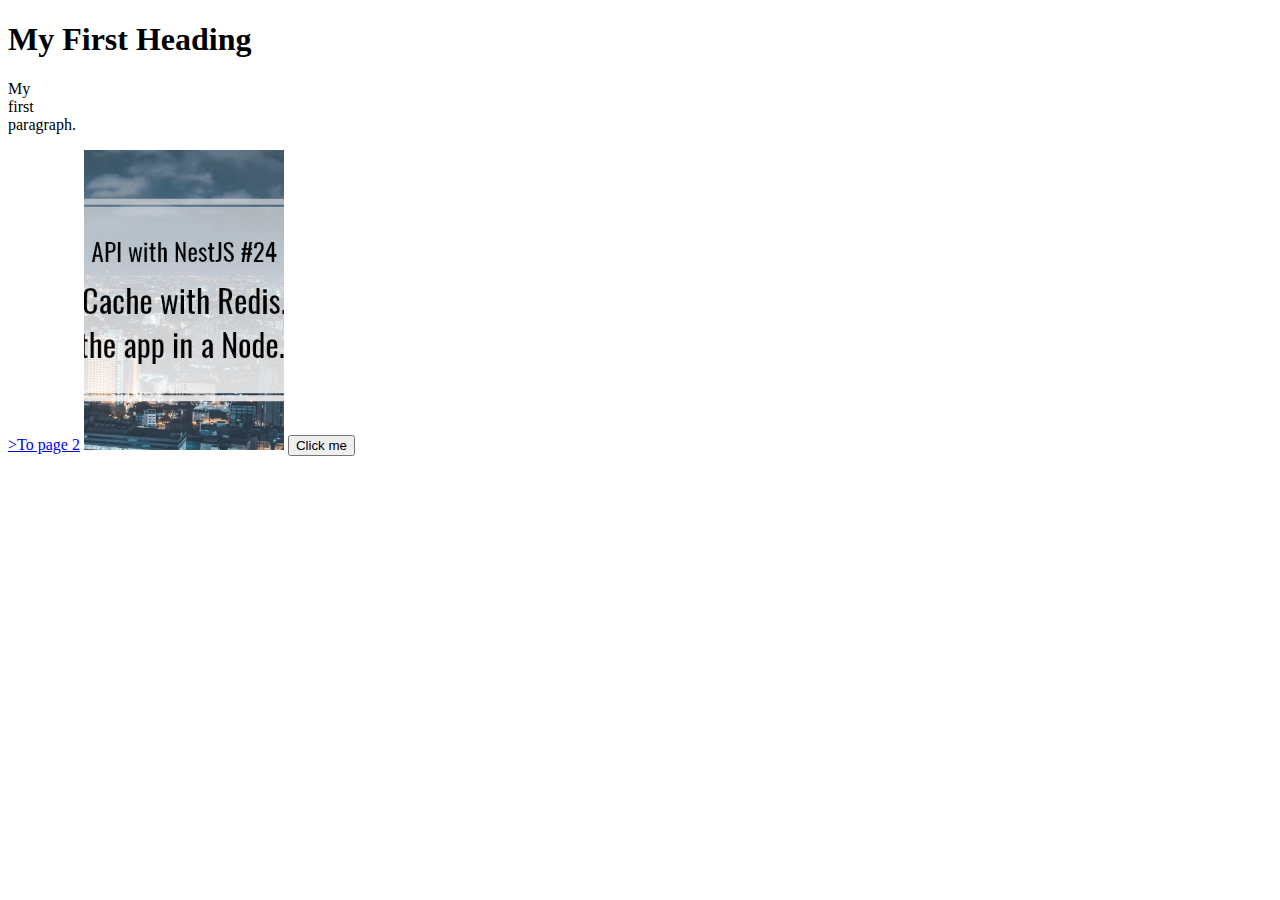
<file: Lection1-2_15-07-2022/index.html>
<!DOCTYPE html>
<html>
<head>
    <title>My First Page</title>
</head>
<body>
<h1>My First Heading</h1>
<p>My <br/>first <br/>paragraph.</p>

<a
    href="index2.html"
    target="_self"
>>To page 2</a>

<img
    src="./img.png"
    alt="background"
    style="object-fit: cover; width: 200px; height: 300px"
>

<button>Click me</button>
</body>
</html>
</file>
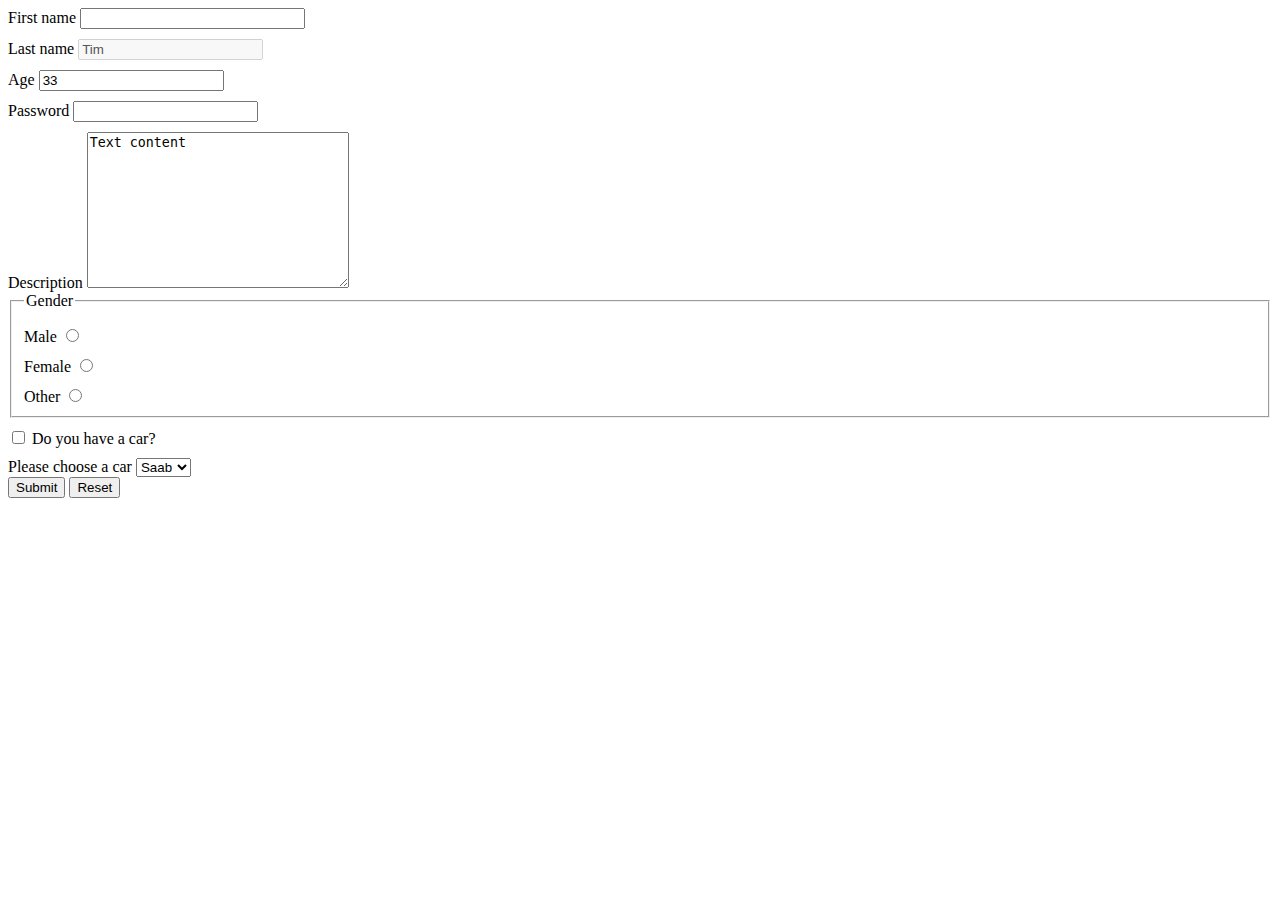
<file: Lection7_15-08-2022/index.html>
<!doctype html>
<html lang="en">
<head>
    <meta charset="UTF-8">
    <meta
        name="viewport"
        content="width=device-width, user-scalable=no, initial-scale=1.0, maximum-scale=1.0, minimum-scale=1.0"
    >
    <meta
        http-equiv="X-UA-Compatible"
        content="ie=edge"
    >
    <title>Document</title>
    <link
        rel="stylesheet"
        href="style.css"
    >
</head>
<body>
<form id="example-form">
    <label
        class="form-label"
        for="firstName"
    >
        <span>First name</span>
        <input
            id="firstName"
            type="text"
            name="firstName"
            value=""
            size="25"
            maxlength="6"
            required
        />
    </label>
    <label
        class="form-label"
        for="lastName"
    >
        <span>Last name</span>
        <input
            id="lastName"
            type="text"
            name="lastName"
            value="Tim"
            disabled
        />
    </label>
    <label
        class="form-label"
        for="counter"
    >
        <span>Age</span>
        <input
            id="counter"
            type="number"
            name="lastName"
            value="33"
            readonly
        />
    </label>
    <label
        class="form-label"
        for="password"
    >
        <span>Password</span>
        <input
            id="password"
            type="password"
            name="password"
            value=""
            required
        />
    </label>
    <label
        class="form-label"
        for="description"
    >
        <span>Description</span>
        <textarea
            id="description"
            name="description"
            cols="30"
            rows="10"
        >Text content</textarea>
    </label>
    <!--    <input-->
    <!--        type="submit"-->
    <!--        name="submit"-->
    <!--        value="Submit"-->
    <!--    />-->
    <fieldset>
        <legend>Gender</legend>
        <label
            class="form-label"
            for="male"
        >
            <span>Male</span>
            <input
                id="male"
                type="radio"
                name="gender"
                value="male"
            />
        </label>
        <label
            class="form-label"
            for="female"
        >
            <span>Female</span>
            <input
                id="female"
                type="radio"
                name="gender"
                value="female"
            />
        </label>
        <label
            class="form-label"
            for="other"
        >
            <span>Other</span>
            <input
                id="other"
                type="radio"
                name="gender"
                value="other"
            />
        </label>
    </fieldset>
    <label
        class="form-label"
        for="check-car"
    >
        <input
            id="check-car"
            type="checkbox"
            name="car"
            value="car"
        />
        <span>Do you have a car?</span>
    </label>
    <label
        class="form-label"
        for="car"
    >
        <span>Please choose a car</span>
        <select
            id="car"
            name="cars"
        >
            <option value="volvo">Volvo</option>
            <option
                value="saab"
                selected
            >Saab
            </option>
            <option value="fiat">Fiat</option>
            <option value="audi">Audi</option>
        </select>
    </label>

    <button type="submit">Submit</button>
    <button type="reset">Reset</button>
</form>
<script src="script.js"></script>
</body>
</html>
</file>
<file: Lection7_15-08-2022/style.css>
.form-label {
    display: block;
}

.form-label:not(:first-child) {
    margin-top: 10px;
}
</file>
